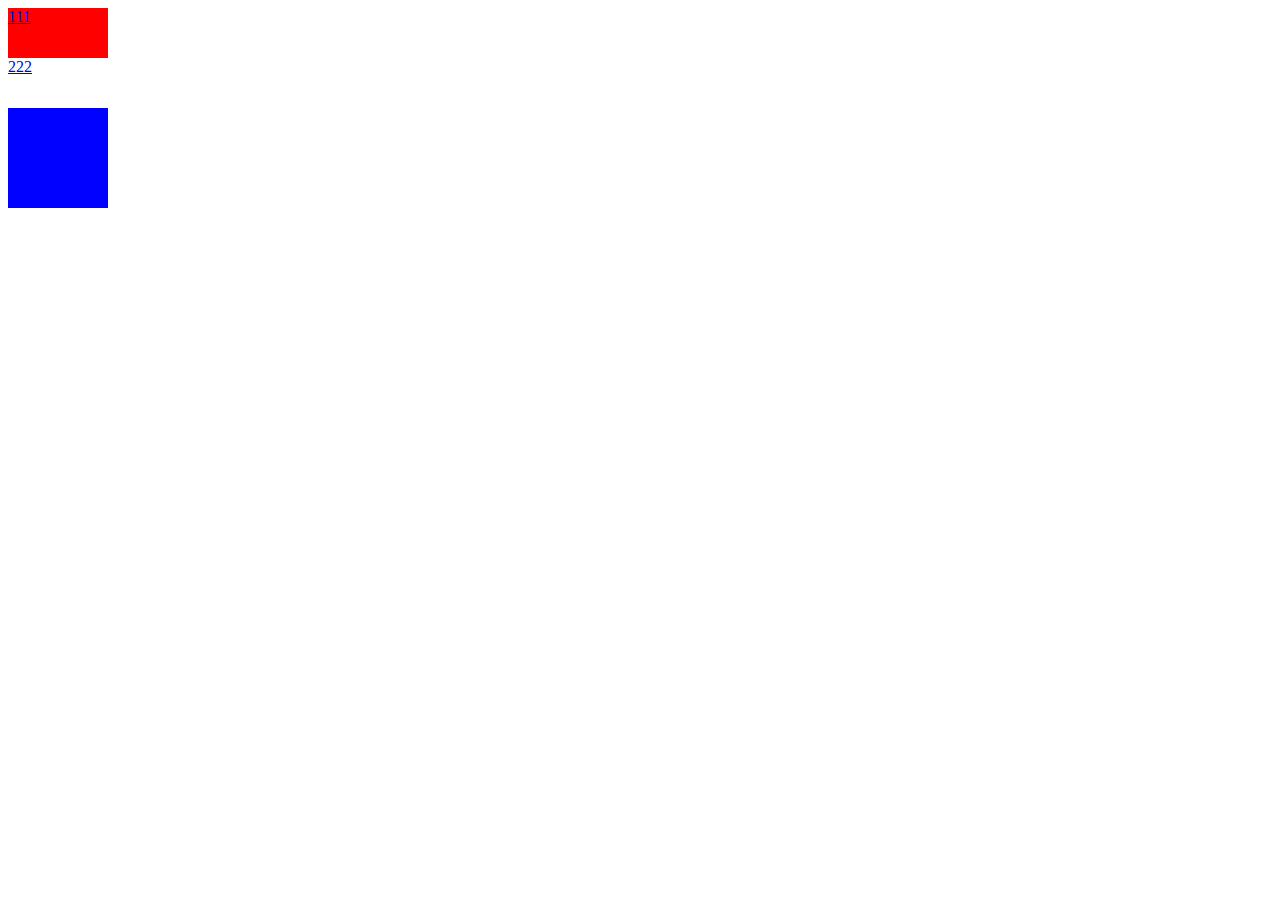
<file: index.html>
<!DOCTYPE html>
<html>
	<head>
		<meta charset="utf-8" />
		<title></title>
		<style>
			.div{
				width:100px;
				height:100px;
				background:rgba(1,1,255,1);
			}
		</style>
	</head>
	<body>
		<a href="index.html" style="display: block; width:100px; height:50px; background:red;">111</a>
		<a href="indexes.html" style="width:100px; height:50px; display: block; ">222</a>
		<div class="div"></div>
		<script>
			function randomColor(){
				rgb = [];
				for(var i=0;i<3;i++){
					colors = Math.floor(Math.random()*255);
					rgb.push(colors);
				}
			}
			var div = document.getElementsByClassName('div')[0];
			div.onclick = function () {
				randomColor();
				div.style.backgroundColor = "rgba("+rgb[0]+","+rgb[1]+","+rgb[2]+",0.5)";
			}
		</script>
	</body>
</html>
</file>
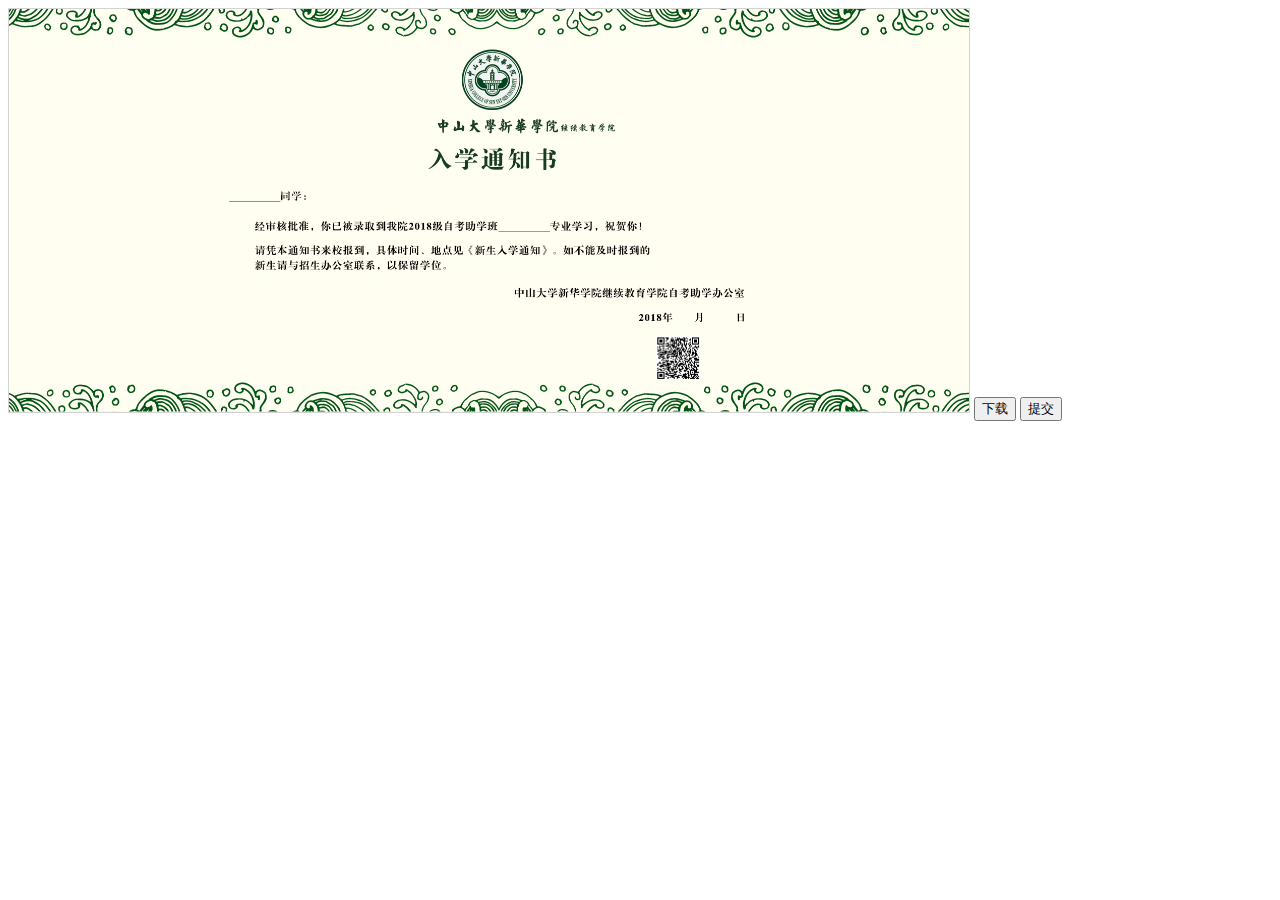
<file: Xcanvas/index.html>
<!DOCTYPE html>
<html>
	<head>
		<meta charset="UTF-8">
		<title></title>
		<script type="text/javascript" src="js/xinray.js" ></script>
	</head>
	<body>
		<canvas id="myCanvas" width="960" height="403" style="border:1px solid #d3d3d3;">
			您的浏览器不支持 HTML5 canvas 标签。
		</canvas>
		<input type="button" id="btn" value="下载" />
		<input type="button" value="提交" id="btn2" />
		<script>
			let arr = [
		        {name:"一一一",X:100,Y:100},
		        {name:"二二",X:200,Y:200},
		        {name:"三三三",X:300,Y:300}
		    ]
			var c = new canvasFill();
			c.newCanvas('myCanvas','img/13091552.png');
			c.drawCanvas('btn2',arr);
			document.getElementById('btn').onclick = function () {
				c.downLoad('png');
			}
		</script>
	</body>
</html>
</file>
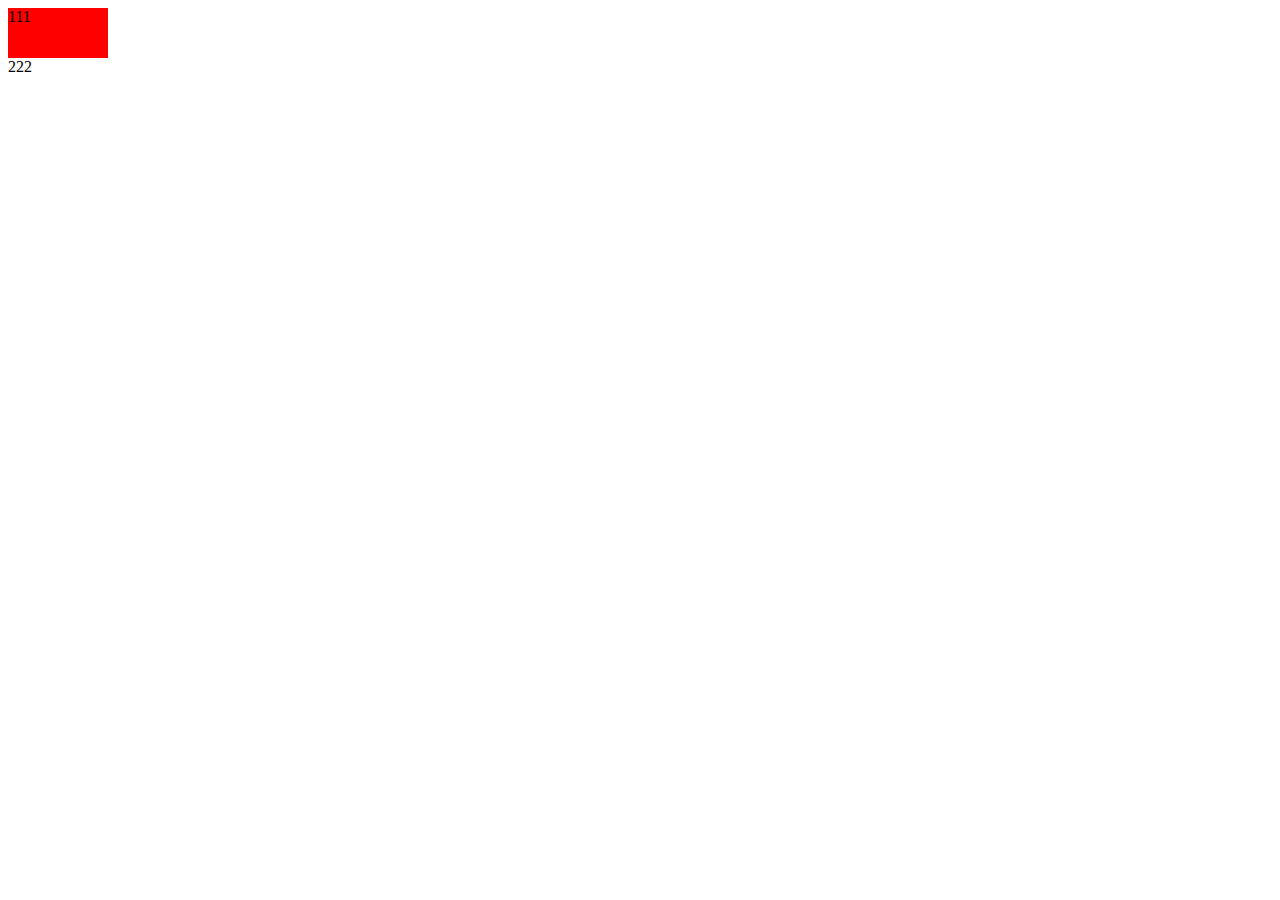
<file: indexes.html>
<!DOCTYPE html>
<html>
	<head>
		<meta charset="UTF-8">
		<title></title>
		<style type="text/css">
			div{
				width:100px;
				height:50px;
				display: block;
			}
			.a{
				background:red;
			}
		</style>
	</head>
	<body>
		<div class="div">
			<div class="a">111</div>
			<div style="background:#fff;">222</div>
		</div>
		<script type="text/javascript">
			window.onload=function(){
				var div = document.getElementsByClassName('div')[0];
			    var a = div.getElementsByTagName('div');
			
			    for (var i=0;i<a.length;i++){
			        a[i].index=i;
			        a[i].onclick=function(){
			            for (var i=0;i<a.length;i++){
			                a[i].style.background="#fff";
			            }
			            a[this.index].style.background="red";
			        }
			    }
			}
		</script>
	</body>
</html>
</file>
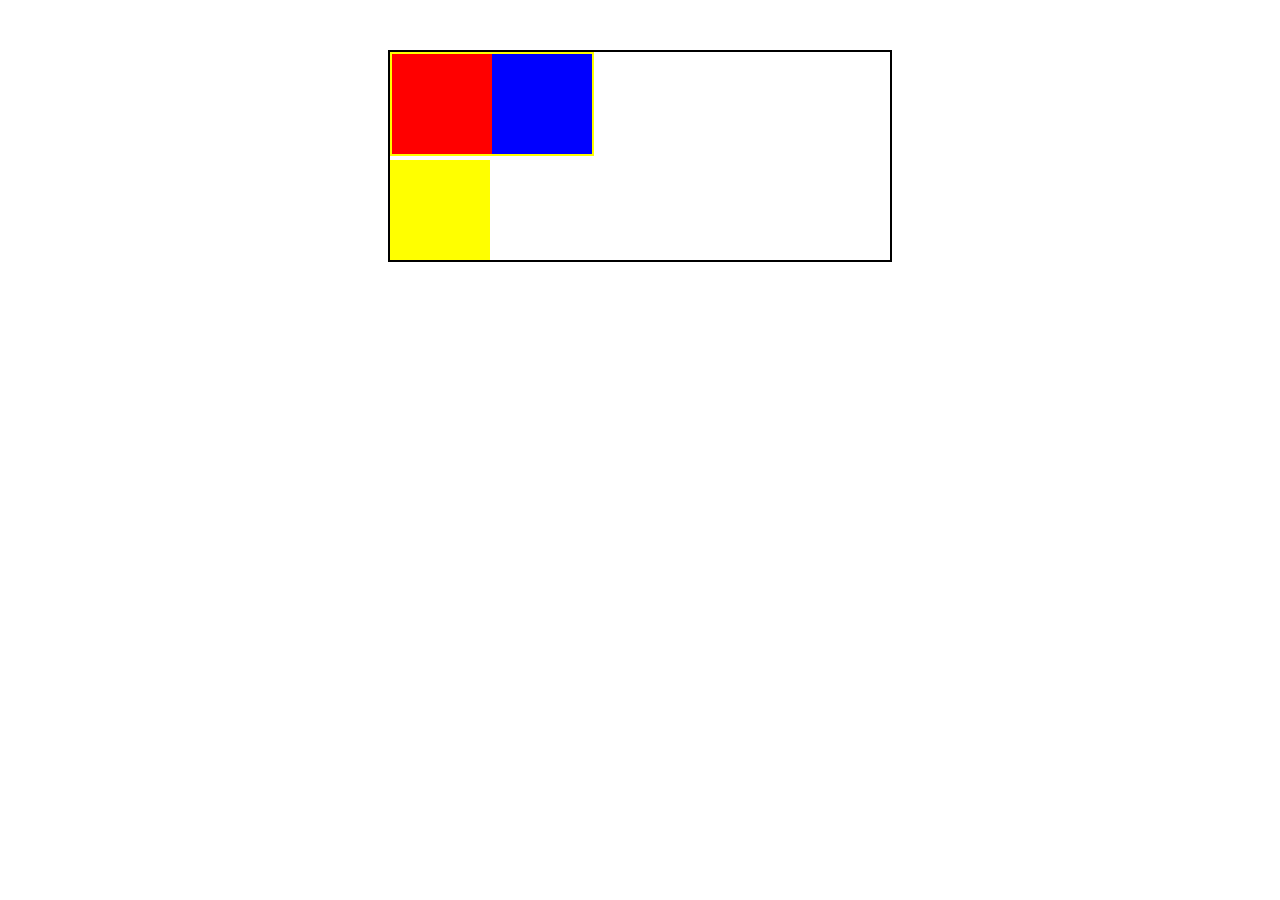
<file: blog/demo1.html>
<!DOCTYPE html>
<html>
	<head>
		<meta charset="utf-8" />
		<title>清除浮动</title>
		<style type="text/css">
			.centent{
				width: 500px;
				margin: 50px auto;
				border: 2px solid #000;
			}
			.center{
				border: 2px solid yellow;
				display: inline-block;
			}
			.left{
				width: 100px;
				height: 100px;
				float: left;
				background-color: red;
			}
			.right{
				width: 100px;
				height: 100px;
				background-color: blue;
				float: left;
			}
		</style>
	</head>
	<body>
		<div class="centent">
			<div class="center">
				<div class="left"></div>
				<div class="right"></div>
			</div>
			<div style="width: 100px;height: 100px;background: yellow;"></div>
		</div>
	</body>
</html>
</file>
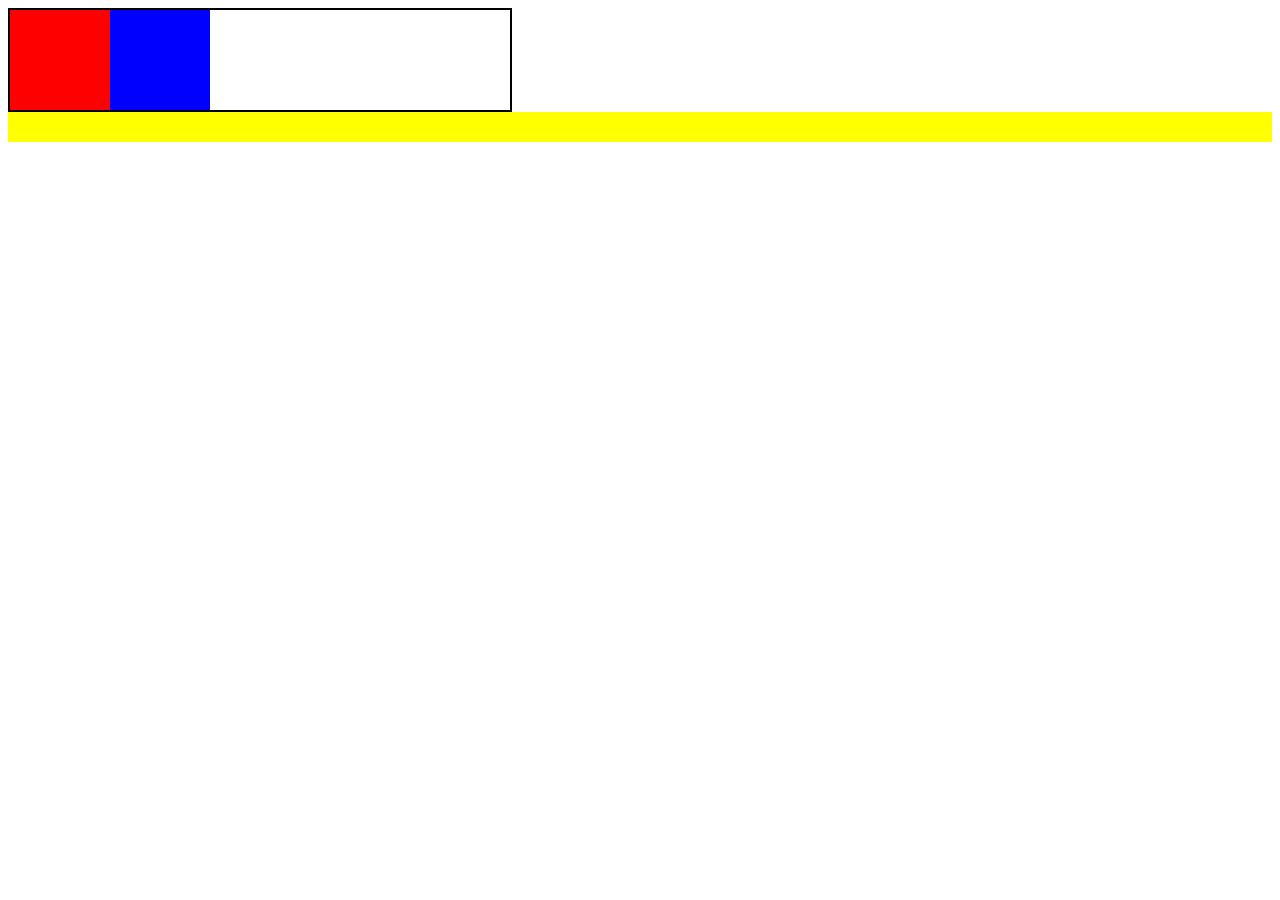
<file: blog/demo2.html>
<!DOCTYPE html>
<html>
	<head>
		<meta charset="UTF-8">
		<title>demo2</title>
		<style type="text/css">
			.centent{
				width: 500px;
				border: 2px solid #000;
			}
			.left{
				width: 100px;
				height: 100px;
				float: left;
				background: red;
			}
			.right{
				width: 100px;
				height: 100px;
				float: left;
				background: blue;
			}
			.foot{
				width: 100%;
				height: 30px;
				background: yellow;
			}
			.centent:after{
				display: table;
				content: "";
				width: 0;
				clear: both;
			}
		</style>
	</head>
	<body>
		<div class="centent">
			<div class="left"></div>
			<div class="right"></div>
		</div>
		<div class="foot"></div>
	</body>
</html>
</file>
